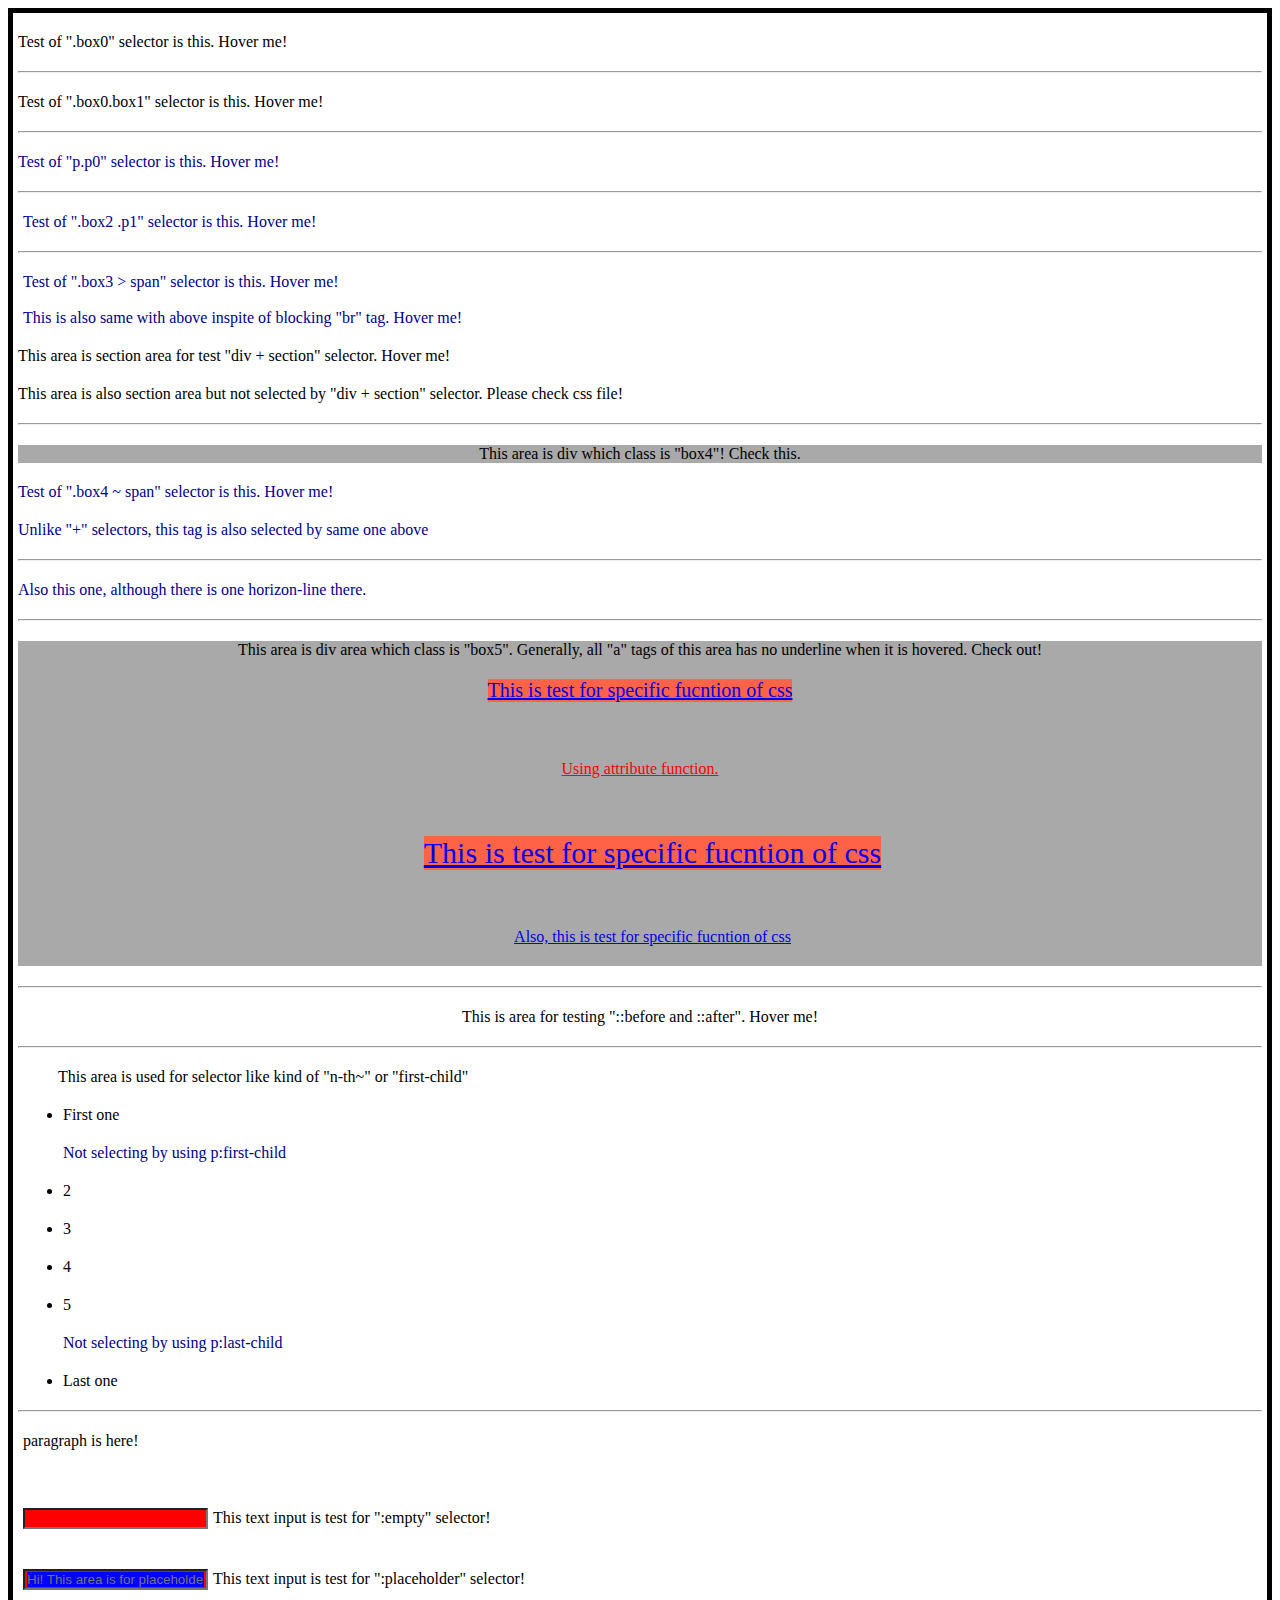
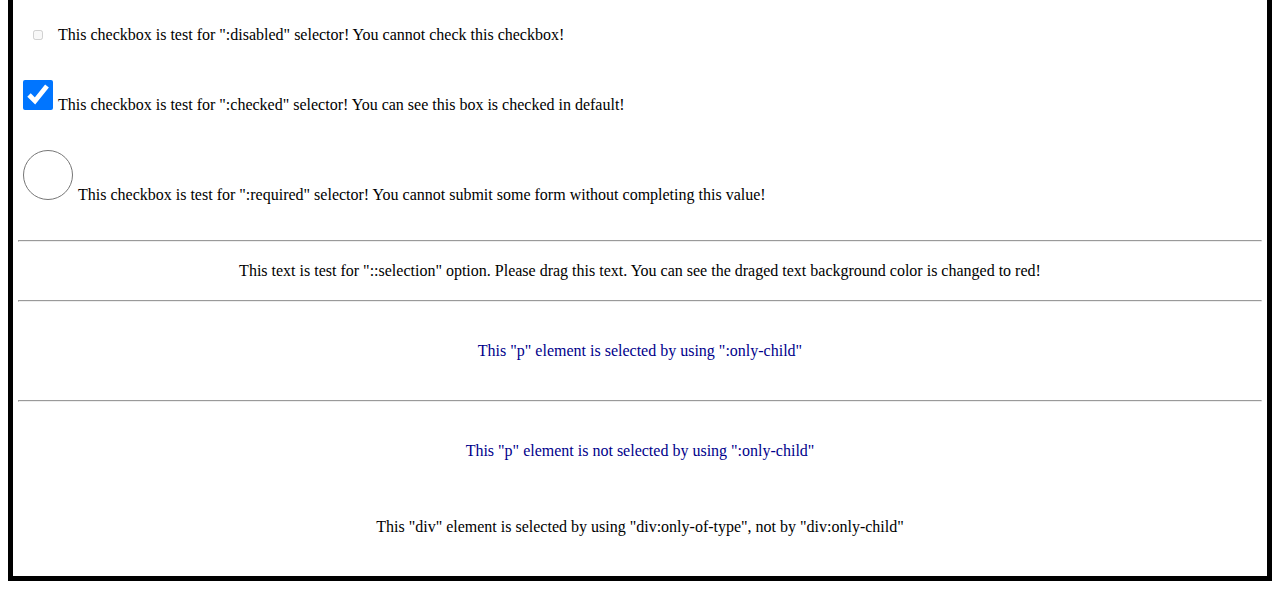
<file: css/index.html>
<!DOCTYPE html>
<html lang="en">
<head>
    <meta charset="UTF-8">
    <meta name="viewport" content="width=device-width, initial-scale=1.0">
    <link rel="stylesheet" href="style.css">
    <title>Drilling CSS</title>
</head>
<body>

    <div class="box0">Test of ".box0" selector is this. Hover me!</div>
    <hr>
    <div class="box0 box1">Test of ".box0.box1" selector is this. Hover me!</div>
    <hr>
    <p class="p0">Test of "p.p0" selector is this. Hover me!</p>
    <hr>
    <div class="box2">
        <p class="p1">Test of ".box2 .p1" selector is this. Hover me!</p>
    </div>
    <hr>
    <div class="box3">
        <span>Test of ".box3 > span" selector is this. Hover me!</span>
        <br />
        <br />
        <span>This is also same with above inspite of blocking "br" tag. Hover me!</span>
    </div>
    <section>This area is section area for test "div + section" selector. Hover me!</section>
    <section>This area is also section area but not selected by "div + section" selector. Please check css file!</section>
    <hr>

    <div class="box4">This area is div which class is "box4"! Check this.</div>
    <p>Test of ".box4 ~ span" selector is this. Hover me!</p>
    <p>Unlike "+" selectors, this tag is also selected by same one above</p>
    <hr>
    <p>Also this one, although there is one horizon-line there.</p>
    <hr>

    <div class="box5">
        This area is div area which class is "box5".
        Generally, all "a" tags of this area has no underline when it is hovered. Check out! <br />
        <a href="#value to test">This is test for specific fucntion of css</a><br />
        <a href="#value-en-to-test">Using attribute function.</a><br />
        <a href="#blank-and-hollow #value">This is test for specific fucntion of css</a><br />
        <a href="#blank">Also, this is test for specific fucntion of css</a>
    </div>
    <hr>
    <div id="box6">This is area for testing "::before and ::after". Hover me!</div>
    <hr>
    <ul id="list">
        This area is used for selector like kind of "n-th~" or "first-child"
        <li>First one</li>
        <p>Not selecting by using p:first-child</p>
        <li>2</li>
        <li>3</li>
        <li>4</li>
        <li>5</li>
        <p>Not selecting by using p:last-child</p>
        <li>Last one</li>
    </ul>
    <hr>

    <section id="sect1">
        <div>paragraph is here!</div> <br />
        <input type="text">This text input is test for ":empty" selector!<br />
        <input type="text" placeholder="Hi! This area is for placeholder!">This text input is test for ":placeholder" selector!<br />
        <input type="checkbox" disabled>This checkbox is test for ":disabled" selector! You cannot check this checkbox!<br />
        <input type="checkbox" checked>This checkbox is test for ":checked" selector! You can see this box is checked in default!<br />
        <input type="radio" required>This checkbox is test for ":required" selector! You cannot submit some form without completing this value!<br />
    </section>
    <hr>

    <div id="box7">
        This text is test for "::selection" option. Please drag this text. You can see the draged text background color is changed to red!
    </div>
    <hr>

    <div class="box8">
        <p>This "p" element is selected by using ":only-child"</p>
    </div>
    <hr>

    <div class="box8">
        <p>This "p" element is not selected by using ":only-child"</p>
        <br />
        <div>This "div" element is selected by using "div:only-of-type", not by "div:only-child"</div>
    </div>

</body>
</html>
</file>
<file: css/style.css>
body {
    border: 5px solid black;
}

body * {
    margin: 20px 5px;
}

.box0:hover {
    /* ".box0" mean select all elements that class value has box0 */
    background-color: red;
}

.box0.box1:hover {
    /* ".box0.box1" mean select all elements that class should have both box0 and box1 */
    border: 10px solid black;
}

p.p0:hover {
    /* "p.p0" mean select all <p> elements that class should have "p0" value */
    font-size: 40px !important;
}

p, span {
    /* p, span mean select all <p> and <span> elements */
    color: darkblue;
}

.box2 .p1:hover {
    /* ".box2 .p1" mean select all elements that has "p1" class value which is inside of elements which class value has box2*/
    border: 5px dashed blue;
}

.box3 > span:hover {
    /* ".box1 > span" mean select all <span> tag that parent is element that class value is box1 */
    /* You should look carefully both, upper one and this one. */
    /* Because upper one focuses on "inside" element, not parent. But this one focuses on parent. */
    display: flex;
    justify-content: center;
    align-items: center;
}

div + section:hover {
     /* "div + section" mean select all <section> tags that are placed immediately after <div> tags */
     /* You must know that "IMMEDIATELY" means there is no elements between them */
    font-size: 25px;
    border: 3px solid darkmagenta;
}

.box4 {
    display: flex;
    justify-content: center;
    align-items: center;
    background-color: darkgrey;
}

.box4 ~ p:hover {
    /* ".box4 ~ p" mean select all <p> elements which is preceded by element which class value has box4 */
    /* You can look difference between upper one and this one */
    /* This selector doesn't focus on "IMMEDIATELY". */
    /* The only important thing is the matter of place of <p> element is after of element which class value has box4 */
    font-size: 5px;
    border: 5px solid teal;
}

.box5 {
    display: flex;
    flex-direction: column;
    justify-content: center;
    align-items: center;
    background-color: darkgrey;
}

[href]:hover {
    /* "[href]" mean select all elements which have attribute "href" */
    text-decoration: none;
}

[href="#value to test"] {
    /* "href=#value to test" mean select all elements with "href" attribute and its value should be "#value to test" */
    font-size: 20px;
}

[href~="#value"] {
    /* "href~=#value" mean select all elements with "href" attribute and its value should contain "#value" */
    /* #value should be "INDEPENDENT" word. NOT A SUBSTRING */
    background-color: tomato;
}

[href|="#blank"] {
    /* "href|=#blank" mean select all elements with "href" attribute and its value should be "#blank" or started with "#blank-"*/
    margin-left: 30px;
}

[href^="#value-"] {
    /* "href^=#value-" mean select all elements with "href" attribute and its value should be started with "#value-"*/
    color: red;
}

[href$="#value"] {
    /* "href$=#value" mean select all elements with "href" attribute and its value ends with "#value"*/
    font-size: 30px;
}

a:active {
    /* "a:active" mean select all elements which state is "active" */
    /* "active" status mean the time between click something and drop that. */
    font-size: 5px;
}

a:link:hover::after {
    /* "a:link" mean select all elements which are not visited */
    margin-left: 20px;
    content: "I'm not visited!!";
    color: white;
}

a:visited:hover::after {
    /* "a:visited" mean select all elements which are visited */
    margin-left: 20px;
    content: "I'm visited!!";
    color: white;
}

#box6 {
    display: flex;
    justify-content: center;
    align-items: center;
}

#box6:hover::before {
    /* "#box6::before" mean make and select virtual element which is before of element which id is box6*/
    content: "Before is here!";
    font-size: 20px;
    font-weight: bold;
    background-color: whitesmoke;
}

#box6:hover::after {
    /* "#box6::after" mean make and select virtual element which is before of element which id is box6*/
    content: "After is here!";
    font-size: 20px;
    font-weight: bold;
    background-color: whitesmoke;
}

#list li:first-child:hover::after {
    /* "li:first-child" selector mean select <li> element which should be first element in its parent*/
    /* You MUST know that if the html structure like this,

        <div>
            <a>
            <li>
        </div>

        In this case, div li:first-child doesn't work because the "FIRST-CHILD" is <a> element
    */
    margin-left: 20px;
    content: "Selector is 'li:first-child!' Check details in comments of CSS file!!!!";
}

#list p:first-child:hover::after {
    /* Practice for :first-child */
    color: red;
    margin-left: 20px;
    content: "Selector is 'p:first-child!' Check details in comments of CSS file!!!!";
}

#list p:first-of-type:hover::after {
    /* "p:first-of-type" selector mean select <p> element which is most closely element from parent element */
    color: red;
    margin-left: 20px;
    content: "Selector is 'p:first-of-type!' Check details in comments of CSS file!!!!";
}

#list li:last-child:hover::after {
    /* "li:last-child" selector mean select <li> element which should be last element in its parent*/
    /* You MUST know that if the html structure like this,

        <div>
            <li>
            <a>
        </div>

        In this case, "div li:last-child" doesn't work because the "LAST-CHILD" is <a> element
    */
    margin-left: 20px;
    content: "Selector is 'li:last-child!' Check details in comments of CSS file!!!!";
}

#list p:last-child:hover::after {
    /* Practice for :last-child */
    margin-left: 20px;
    content: "Selector is 'p:last-child!' Check details in comments of CSS file!!!!";
}

#list p:last-of-type:hover::after {
    /* "p:last-of-type" selector mean select <p> element which is mostly far from parent element */
    color: red;
    margin-left: 20px;
    content: "Selector is 'p:last-of-type!' Check details in comments of CSS file!!!!";
}

input:checked {
    /* "input:checked" mean select all <input> elements that has attribute "checked" */
    width: 30px;
    height: 30px;
}

input:disabled {
    /* "input:disabled" mean select all <input> elements that has attribute "disabled" */
    width: 30px;
    height: 10px;
}

input:empty {
    /* "input:empty" mean select all <input> elements that there are no input  */
    background-color: red;
}

input::placeholder {
    /* "input:empty" mean select all <input> elements that there are no input  */
    background-color: blue;
}

input:required {
    /* "input:required" mean select all <input> elements that there has attribute "required"  */
    width: 50px;
    height: 50px;
}

#box7 {
    display: flex;
    justify-content: center;
    align-items: center;
}

#box7::selection {
    /* "::selection" mean select specific area, which is dragged by mouse */
    background-color: red;
}

.box8 {
    display: flex;
    flex-direction: column;
    justify-content: center;
    align-items: center;
}

.box8 p:only-child:hover::after {
    /* "p:only-child" mean select <p> elements which is solely in its parent */
    /* If there is any other element there with <p> element, this cannot work */
    margin-left: 20px;
    content: "only-child is here!";
    font-size: 20px;
    color: red;
}

.box8 div:only-of-type:hover {
    /* "p:only-of-type" mean select <div> elements which is solely in its parent */
    /* Although any other elements there with <div> element, we are never mind */
    /* The important thing is same type of <div> element should be never there */
    /* If not, this cannot work. */
    background-color: rosybrown;
}
</file>
